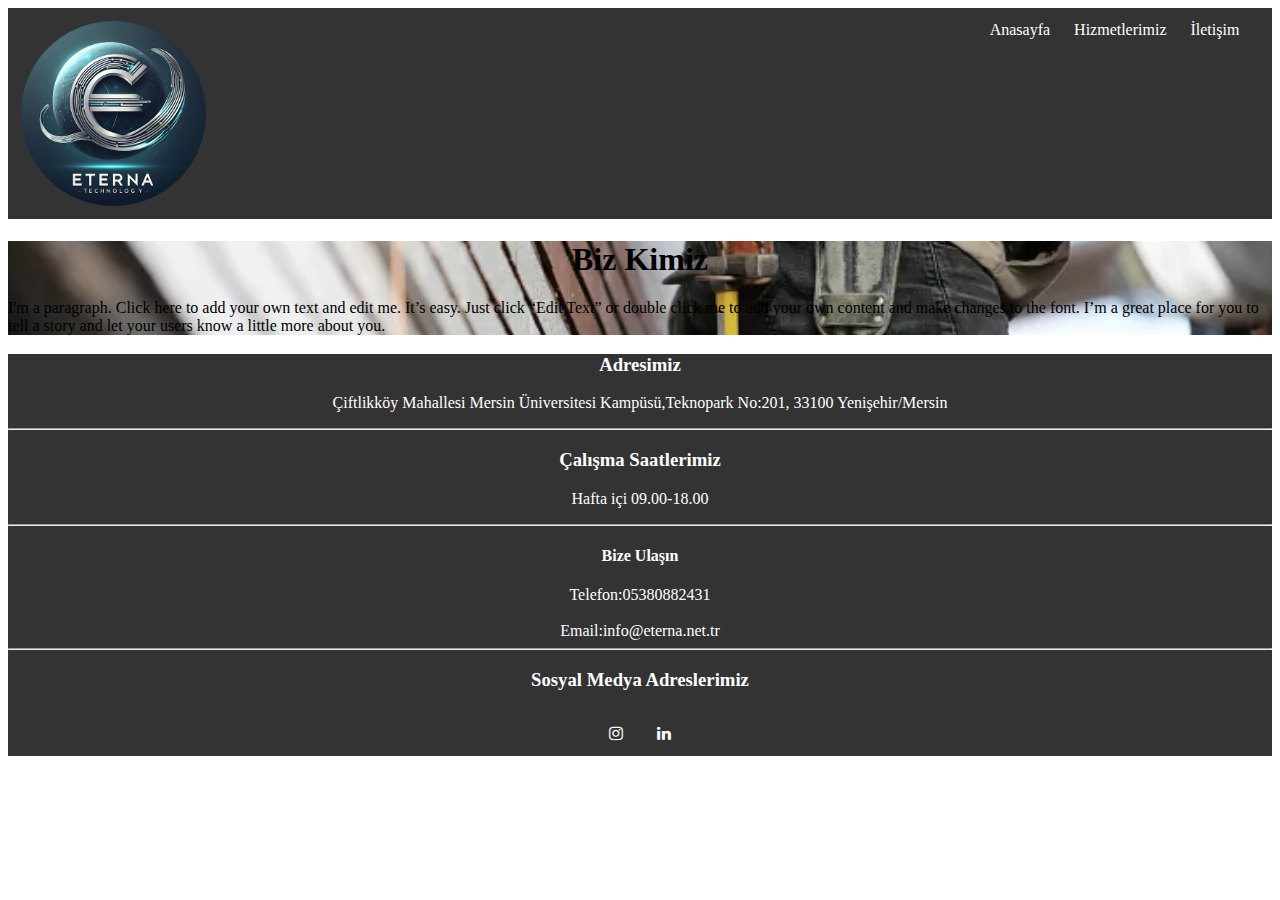
<file: index.html>
<!DOCTYPE html>
<html lang="en">
<head>
    <meta charset="UTF-8">
    <meta name="viewport" content="width=device-width, initial-scale=1.0">
    <title>Teknik Destek</title>
    <link rel="stylesheet" href="style.css"><link rel="stylesheet" href="https://cdnjs.cloudflare.com/ajax/libs/font-awesome/4.7.0/css/font-awesome.min.css">
    <script src="script.js"></script>
</head>
<body>
    <header class="header">
        <img class="img" src="img/2024-03-28.jpg" alt="Logo">
        <nav class="menu">
            <a href="index.html">Anasayfa</a>  
            <a onmouseenter="openMenu()">Hizmetlerimiz</a>
                <ul class="hizmet">    
                    <li>
                        <a href="teknik.html">Teknik Destek</a>
                        <hr>
                        <a href="takip.html">Takip Servis</a>
                    </li>
                </ul>
            <a href="iletisim.html">İletişim</a>
            </nav>
    </header>
    <div class="container">
        <div class="items">
            <h1>Biz Kimiz</h1>
            <p>I'm a paragraph. Click here to add your own text and edit me. 
                It’s easy. Just click “Edit Text” or double click me to add your own content and make changes to the font.
                I’m a great place for you to tell a story and let your users know a little more about you.</p>
                </div>
    </div>
    <footer class="footer">
        <h3>Adresimiz</h3>
        <p>Çiftlikköy Mahallesi Mersin Üniversitesi Kampüsü,Teknopark No:201, 33100 Yenişehir/Mersin</p>
        <hr>
        <h3>Çalışma Saatlerimiz</h3>
        <p>Hafta içi 09.00-18.00</p>
        <hr>
        <h4>Bize Ulaşın</h4>
        Telefon:<a href="tel:+905380882431">05380882431</a><br><br>
        Email:<a href="mailto:info@eterna.net.tr">info@eterna.net.tr</a>
        <hr>
        <h3>Sosyal Medya Adreslerimiz</h3>
        <a href="https://www.instagram.com/eternatechnology/" class="fa fa-instagram"></a>
        <a href="https://www.linkedin.com/company/eterna-inc/" class="fa fa-linkedin"></a>
    </footer>
</body>
</html>
</file>
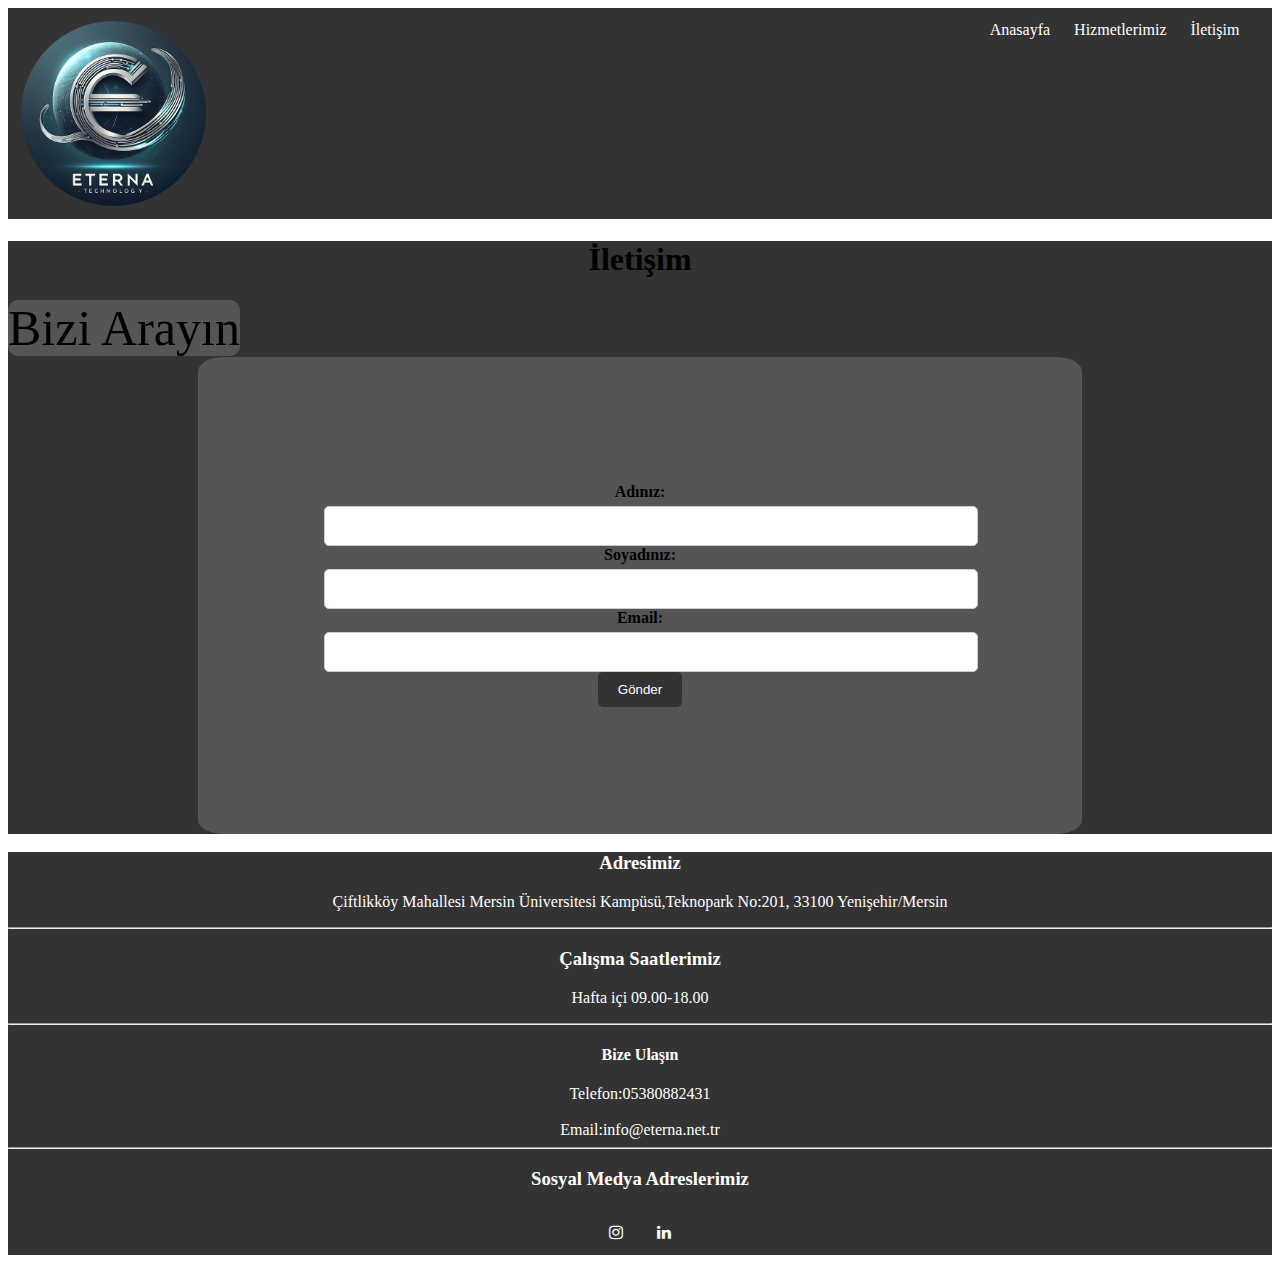
<file: iletisim.html>
<!DOCTYPE html>
<html lang="en">
<head>
    <meta charset="UTF-8">
    <meta name="viewport" content="width=device-width, initial-scale=1.0">
    <title>Teknik Destek</title>
    <link rel="stylesheet" href="style.css"><link rel="stylesheet" href="https://cdnjs.cloudflare.com/ajax/libs/font-awesome/4.7.0/css/font-awesome.min.css">
    <script src="script.js"></script>
</head>
<body>
    <header class="header">
        <img class="img" src="img/2024-03-28.jpg" alt="Logo">
        <nav class="menu">
            <a href="index.html">Anasayfa</a>  
            <a onmouseenter="openMenu()">Hizmetlerimiz</a>
                <ul class="hizmet">    
                    <li>
                        <a href="teknik.html">Teknik Destek</a>
                        <hr>
                        <a href="takip.html">Takip Servis</a>
                    </li>
                </ul>
            <a href="iletisim.html">İletişim</a>
            </nav>
    </header>
    <div class="containera">
        <div class="items">
            <h1>İletişim</h1>
            <a class="itemsa" href="+905380882431">Bizi Arayın</a>
            <form action="index.html" class="form"> 
                <label>Adınız:</label>
                <input type="text" name="name" id="name">
                <br>
                <label>Soyadınız:</label>
                <input type="text" name="surname" id="surname">
                <br>
                <label>Email:</label>   
                <input type="email" name="mail" id="email">
                <br>
                <input type="button" name="send" id="send" value="Gönder">
            </form>
        </div>
    </div>
    <footer class="footer">
        <h3>Adresimiz</h3>
        <p>Çiftlikköy Mahallesi Mersin Üniversitesi Kampüsü,Teknopark No:201, 33100 Yenişehir/Mersin</p>
        <hr>
        <h3>Çalışma Saatlerimiz</h3>
        <p>Hafta içi 09.00-18.00</p>
        <hr>
        <h4>Bize Ulaşın</h4>
        Telefon:<a href="tel:+905380882431">05380882431</a><br><br>
        Email:<a href="mailto:info@eterna.net.tr">info@eterna.net.tr</a>
        <hr>
        <h3>Sosyal Medya Adreslerimiz</h3>
        <a href="https://www.instagram.com/eternatechnology/" class="fa fa-instagram"></a>
        <a href="https://www.linkedin.com/company/eterna-inc/" class="fa fa-linkedin"></a>
    </footer>
</body>
</html>
</file>
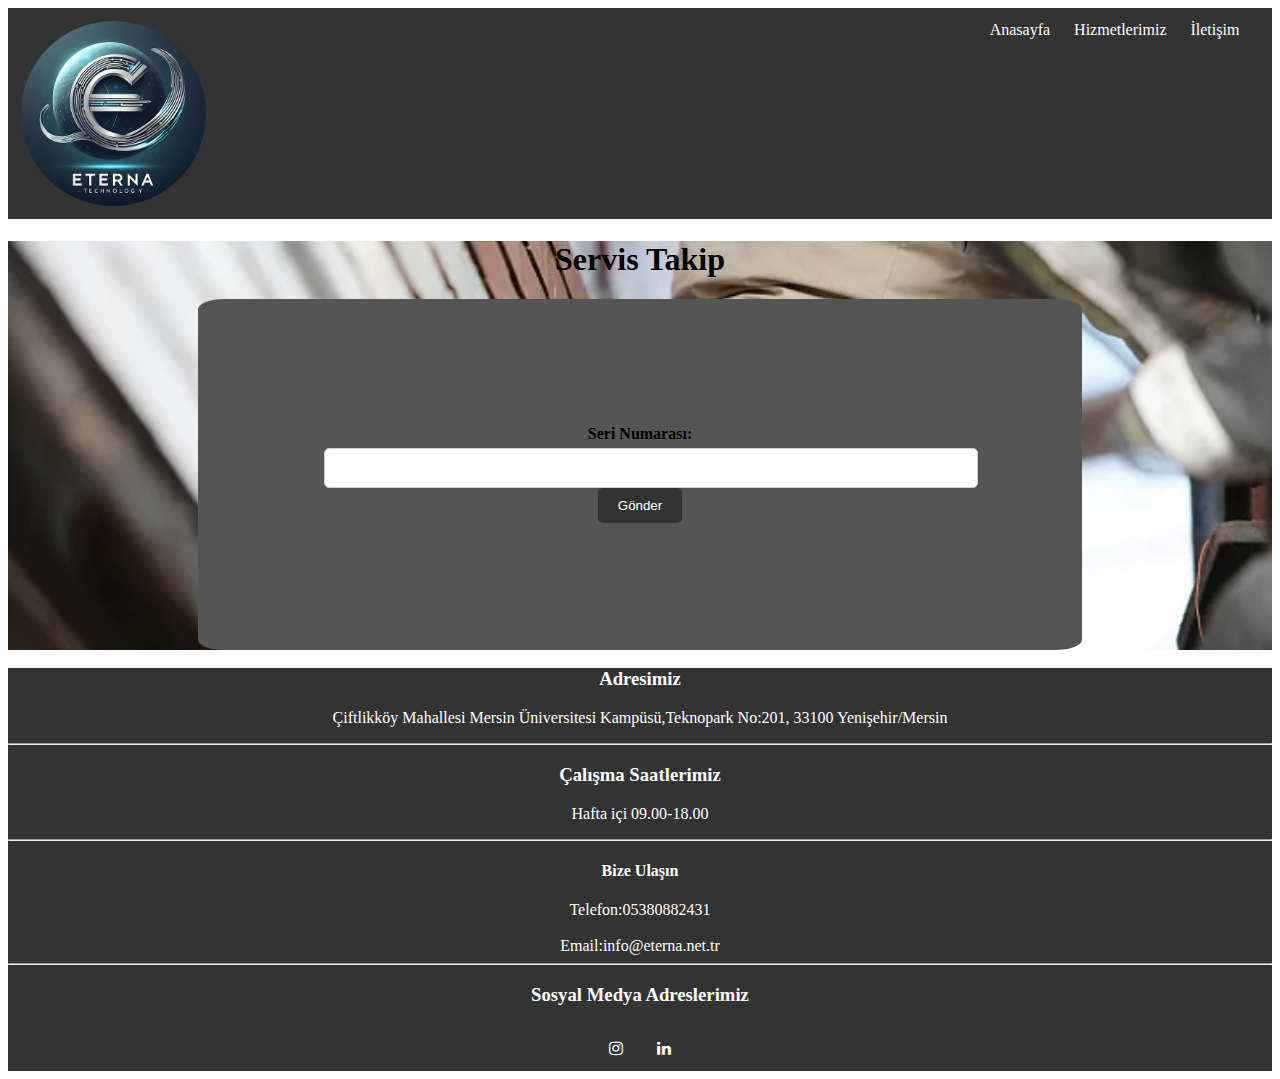
<file: takip.html>
<!DOCTYPE html>
<html lang="en">
<head>
    <meta charset="UTF-8">
    <meta name="viewport" content="width=device-width, initial-scale=1.0">
    <title>Teknik Destek</title>
    <link rel="stylesheet" href="style.css"><link rel="stylesheet" href="https://cdnjs.cloudflare.com/ajax/libs/font-awesome/4.7.0/css/font-awesome.min.css">
    <script src="script.js"></script>
</head>
<body>
    <header class="header">
        <img class="img" src="img/2024-03-28.jpg" alt="Logo">
        <nav class="menu">
            <a href="index.html">Anasayfa</a>  
            <a onmouseenter="openMenu()">Hizmetlerimiz</a>
                <ul class="hizmet">    
                    <li>
                        <a href="teknik.html">Teknik Destek</a>
                        <hr>
                        <a href="takip.html">Takip Servis</a>
                    </li>
                </ul>
            <a href="iletisim.html">İletişim</a>
            </nav>
    </header>
    <div class="container">
        <div class="items">
            <h1>Servis Takip</h1>
            <form class="form">
                <label>Seri Numarası:</label>
                <input type="text" name="sn" id="sn">
                <input type="button" name="send" id="send" value="Gönder">
            </form>
        </div>
    </div>
    <footer class="footer">
        <h3>Adresimiz</h3>
        <p>Çiftlikköy Mahallesi Mersin Üniversitesi Kampüsü,Teknopark No:201, 33100 Yenişehir/Mersin</p>
        <hr>
        <h3>Çalışma Saatlerimiz</h3>
        <p>Hafta içi 09.00-18.00</p>
        <hr>
        <h4>Bize Ulaşın</h4>
        Telefon:<a href="tel:+905380882431">05380882431</a><br><br>
        Email:<a href="mailto:info@eterna.net.tr">info@eterna.net.tr</a>
        <hr>
        <h3>Sosyal Medya Adreslerimiz</h3>
        <a href="https://www.instagram.com/eternatechnology/" class="fa fa-instagram"></a>
        <a href="https://www.linkedin.com/company/eterna-inc/" class="fa fa-linkedin"></a>
    </footer>
</body>
</html>
</file>
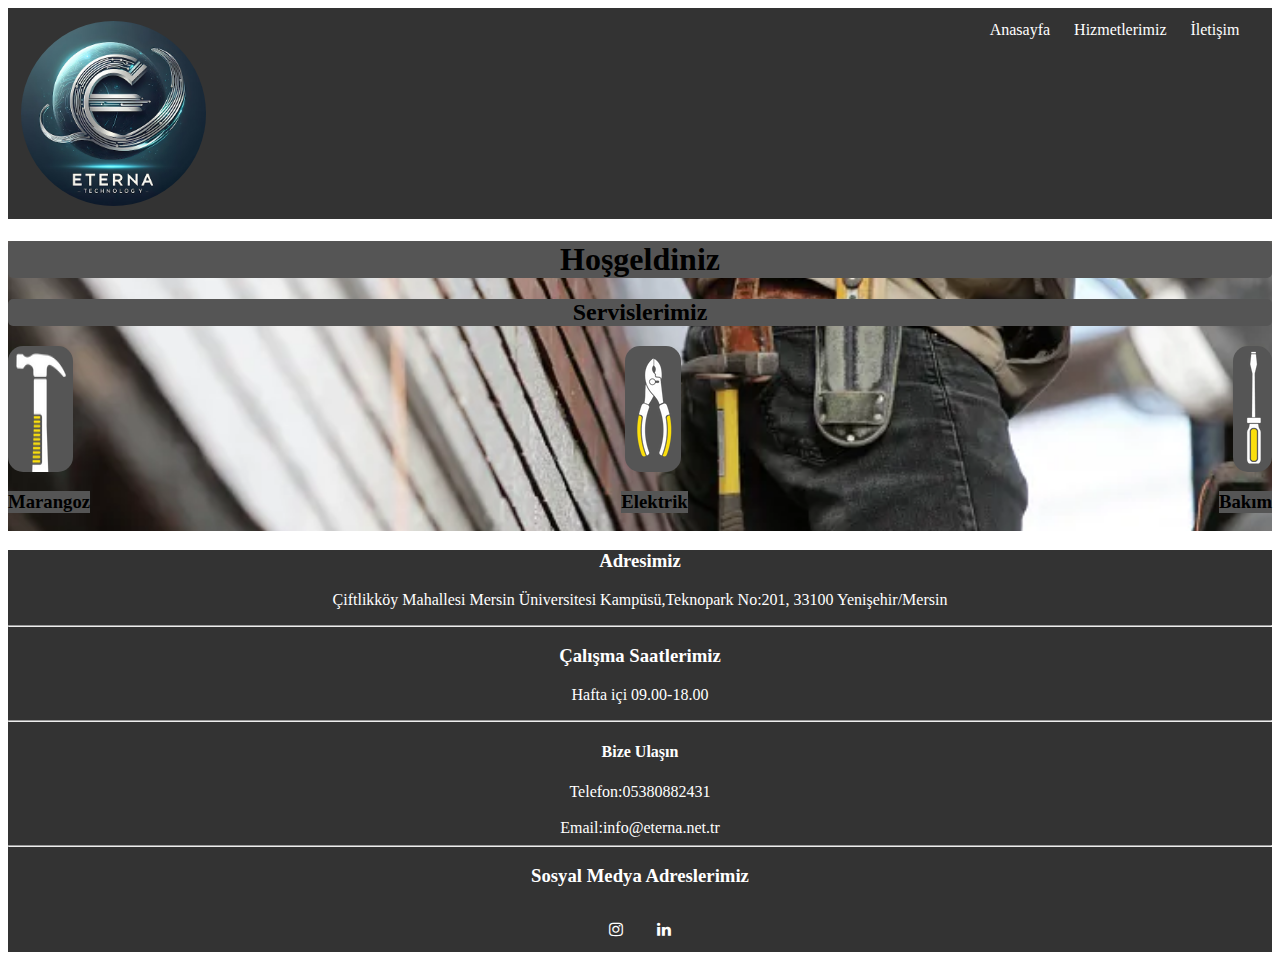
<file: teknik.html>
<!DOCTYPE html>
<html lang="en">
<head>
    <meta charset="UTF-8">
    <meta name="viewport" content="width=device-width, initial-scale=1.0">
    <title>Teknik Destek</title>
    <link rel="stylesheet" href="style.css"><link rel="stylesheet" href="https://cdnjs.cloudflare.com/ajax/libs/font-awesome/4.7.0/css/font-awesome.min.css">
    <script src="script.js"></script>
</head>
<body>
    <header class="header">
        <img class="img" src="img/2024-03-28.jpg" alt="Logo">
        <nav class="menu">
            <a href="index.html">Anasayfa</a>  
            <a onmouseenter="openMenu()">Hizmetlerimiz</a>
                <ul class="hizmet">    
                    <li>
                        <a href="teknik.html">Teknik Destek</a>
                        <hr>
                        <a href="takip.html">Takip Servis</a>
                    </li>
                </ul>
            <a href="iletisim.html">İletişim</a>
            </nav>
    </header>
    <div class="container">
        <div class="item">
            <h1>Hoşgeldiniz</h1>
            <h2>Servislerimiz</h2>
            <div class="itema">
                <img src="img/cekic.webp" alt="">
                <img src="img/main.webp" alt="">
                <img src="img/electric.webp" alt="">
            </div>
            <div class="item1">
            <h3>Marangoz</h3>
            <h3>Elektrik</h3>
            <h3>Bakım</h3>
            </div>
        </div>
    </div>    
    <footer class="footer">
        <h3>Adresimiz</h3>
        <p>Çiftlikköy Mahallesi Mersin Üniversitesi Kampüsü,Teknopark No:201, 33100 Yenişehir/Mersin</p>
        <hr>
        <h3>Çalışma Saatlerimiz</h3>
        <p>Hafta içi 09.00-18.00</p>
        <hr>
        <h4>Bize Ulaşın</h4>
        Telefon:<a href="tel:+905380882431">05380882431</a><br><br>
        Email:<a href="mailto:info@eterna.net.tr">info@eterna.net.tr</a>
        <hr>
        <h3>Sosyal Medya Adreslerimiz</h3>
        <a href="https://www.instagram.com/eternatechnology/" class="fa fa-instagram"></a>
        <a href="https://www.linkedin.com/company/eterna-inc/" class="fa fa-linkedin"></a>
    </footer>
</body>
</html>
</file>
<file: style.css>
/* Header Stili */
.header {
    background-color: #333;
    color: #fff;
    padding: 1%;
    text-align: center;
    overflow: auto; /* İçerik ile kayan öğeleri düzgün hizalamak için */
}

.img {
    max-width: 15%;
    float: left;
    border-radius: 50%; /* Yuvarlak köşeler */
}

.menu {
    float: right; /* Menüyü sağa yasla */
}

.menu a {
    color: #fff;
    text-decoration: none;
    margin: 0 20px 10px 0; 
    transition: color 0.3s; /* Renk değişimlerinde yumuşak geçiş */
}

.menu a:hover {
    text-decoration: underline;
    color: #ffd700; /* Hover olduğunda renk değişimi */
}

/* Hizmetlerimiz Menüsü */
.hizmet{
    display: none;
}
.hizmet.active {
    display: block;
    position: absolute;
    background-color: #333;
    list-style-type: none;
    padding: 1%;
    margin: 1%;
}

.hizmet li {
    text-align: right;
}

.hizmet a {
    color: #fff;
    text-decoration: none;
    display: block;
    padding: 10px;
    transition: background-color 0.3s; /* Renk değişimlerinde yumuşak geçiş */
}

.hizmet a:hover {
    background-color: #555; /* Hover olduğunda arka plan rengi değişimi */
}
/* Container Stili */
.container{
    background-image: url(img/fix.webp);
    background-size: cover;
    background-position: center;
    max-width: 100%;
    max-height: 100%;
}.containera{
    background-color: #333;
    background-size: cover;
    background-position: center;
    max-width: 100%;
    max-height: 100%;
}
.item h1,h2{
    text-align: center;
    border-radius: 5px;
    background-color: #555;
    padding: auto;
}
.itema img{
    border-color: #333;
    border-radius: 15px;
    background-color: #555;
}
.itema {
    display: flex;
    justify-content: space-between;
}
.item1{
    text-align: center;
    display: flex;
    justify-content: space-between;
}
.paragraph{
    display: inline-flex;
    justify-content: space-between;
    text-align: inherit;
}
.item1 h3{
    background-color: #555;
}
.items h1{
    color: black;
    text-align: center;
}
.itemsa{
    text-align: center;
    color: black;
    text-decoration: none;
    font-size: 50px;
    background-color:#555;
    border-radius: 10px;

}
.items a:hover{
    background-color: gainsboro;
}
.form{
    width: 100%;
    text-align: center;
}
/* Footer Stili */
.footer {
    background-color: #333;
    color: #fff;
    text-align: center;
    clear: both; /* Float ile kayan öğelerin altındaki içeriğin yerleştirilmesi */
}

.footer p, .footer a {
    color: #fff;
    text-decoration: none;
}

.footer a:hover {
    text-decoration: underline;
}

/* Font Awesome ikonları */
.fa {
    padding: 10px;
    font-size: 20px;
    width: 20px;
    text-align: center;
    text-decoration: none;
    margin: 5px 2px;
    transition: opacity 0.3s; /* Yumuşak geçiş efekti */
}

.fa:hover {
    opacity: 0.7; /* Hover olduğunda opaklık değişimi */
}
.form {
    max-width: 50%;
    margin: 0 auto;
    padding: 10%;
    background-color:#555;
    border-radius: 3%;
}

.form label {
    display: block;
    margin-bottom: 5px;
    font-weight: bold;
}

.form input[type="text"],
.form input[type="email"],
.form textarea {
    width: 100%;
    padding: 10px;
    border: 1px solid #ccc;
    border-radius: 5px;
    font-size: 16px;
}

.form textarea {
    height: 100px;
}

.form input[type="button"] {
    background-color: #333;
    color: #fff;
    border: none;   
    padding: 10px 20px;
    border-radius: 5px;
    cursor: pointer;
    transition: background-color 0.3s;
}

.form input[type="button"]:hover {
    background-color: gainsboro;
}
</file>
